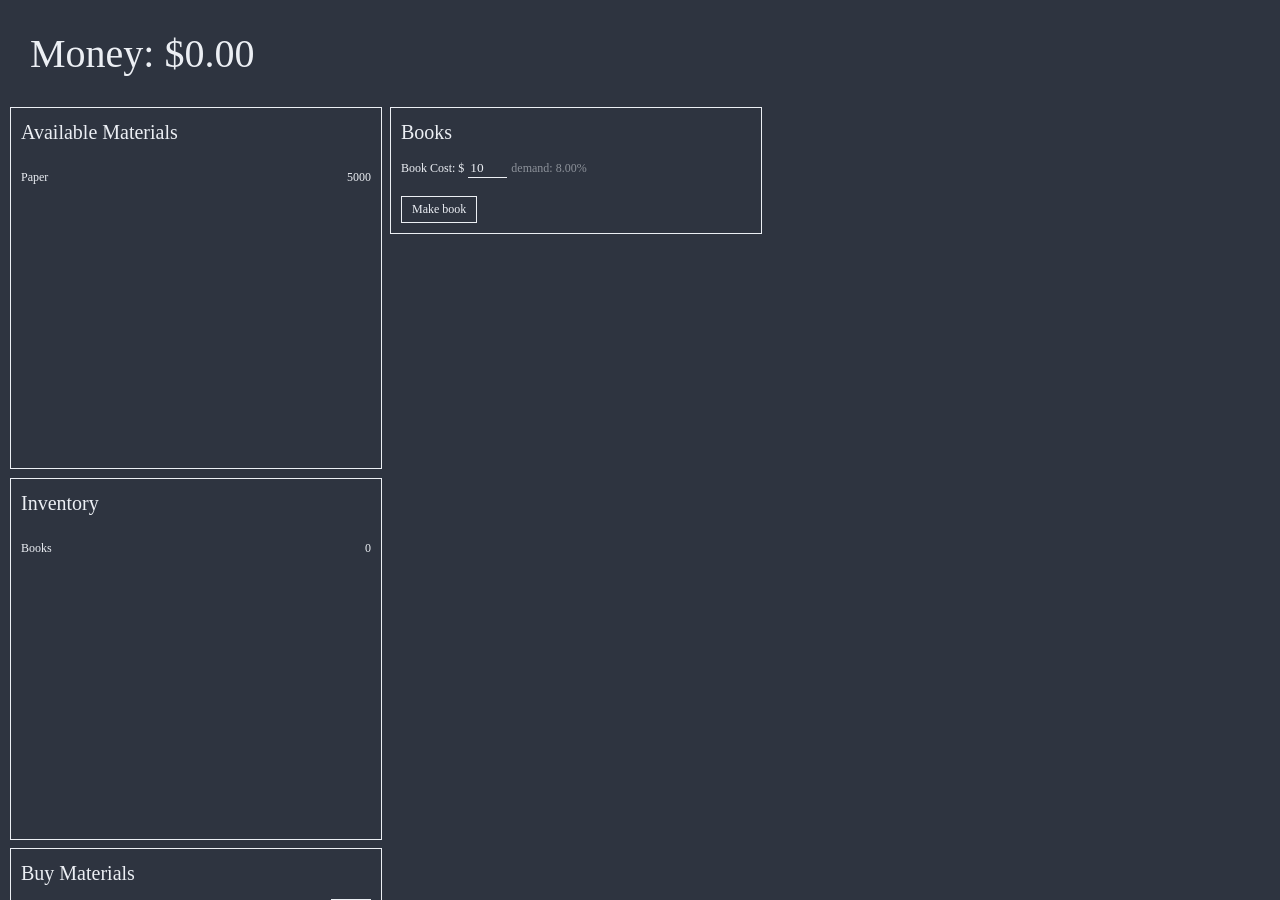
<file: index.html>
<!DOCTYPE html>
<html>
  <head>
    <meta charset="UTF-8">
    <link rel="stylesheet" type="text/css" href="style.css">
    <title>Jeff Bezos Simulator</title>
  </head>
  <body onload="runTicks();">
    <main>
      <p class="count">Money: $0.00</p>
      <br>
      <div class = "book box">
        <div class="inline">
          <h1>Books</h1>
        </div>
        <div>
          <form>
            <label for="bookCost">Book Cost: $</label>
            <input type="number" class = "form" name="bookCost" id="bookCost" value=10>
            <span class="sub" id="bookDemand">Demand: </span>
          </form>
        </div>
        <br>
        <button type="button" onClick="makeBookBtn()" class = "button" id = "sellBook">Make book</button>
      </div>
      <div class="materials box">
        <h1>Available Materials</h1>
        <br>
        <p class="tableLeft materialNames"></p>
        <p class="tableRight materialValues"></p>
      </div>

      <div class="inventory box">
        <h1>Inventory</h1>
        <br>
        <p class="tableLeft inventoryNames"></p>
        <p class="tableRight inventoryValues"></p>
      </div>

      <div class="buyMaterials box">
        <h1>Buy Materials</h1>
        <br>
        <p class="tableLeft buyNames"></p>
        <div class="tableRight buyCost"></div>
      </div>
    </main>
  </body>
</html>

<script src="main.js"></script>
</file>
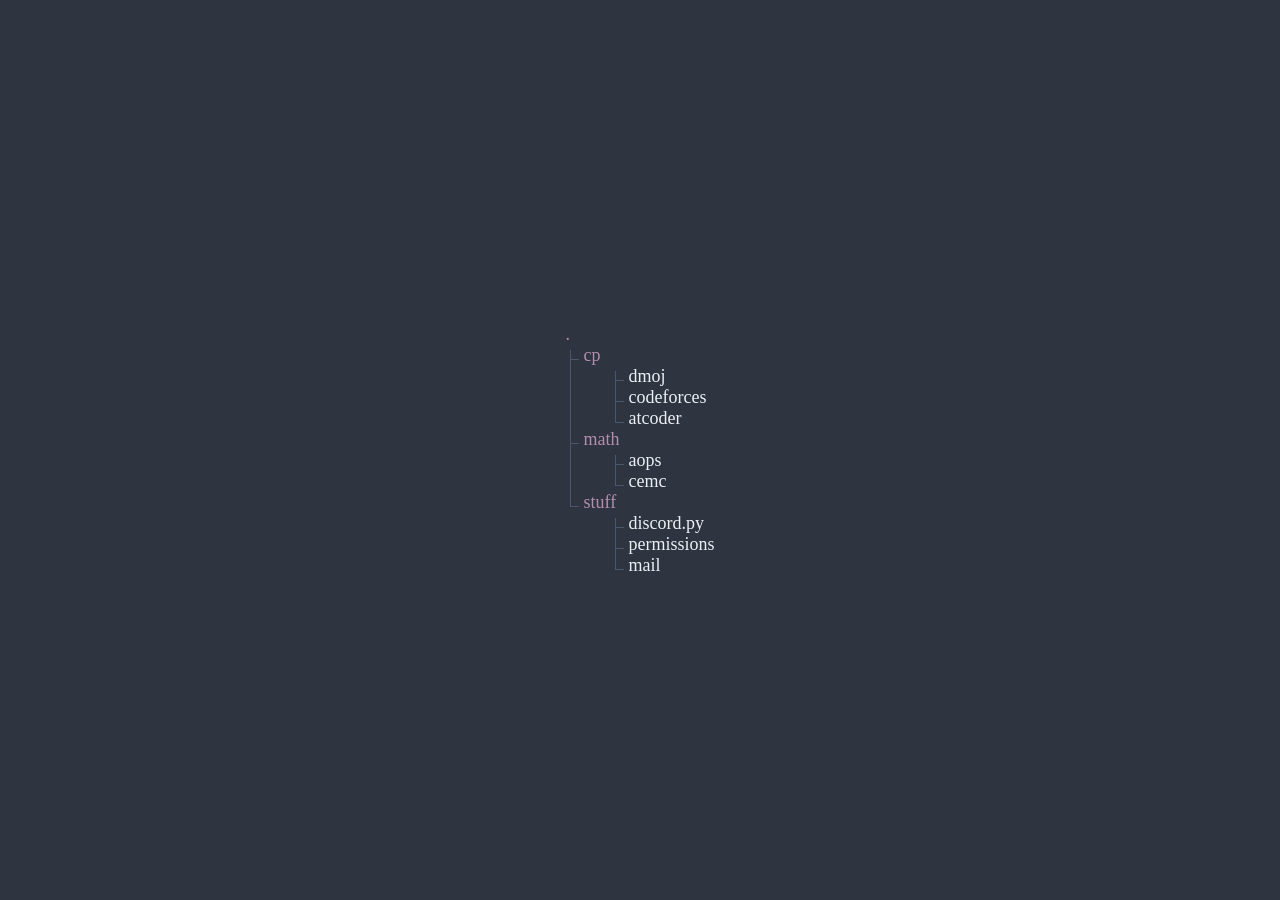
<file: bbb/index.html>
<!DOCTYPE html>
<html>
  <head>
    <meta charset="UTF-8">
    <link rel="stylesheet" type="text/css" href="style.css">
    <title>Home</title>
  </head>
  <body>
    <main>
        <!-- <div class="prompt">[<span data-Name>user</span>@<span>home</span> ~]$ tree</div> -->
      <div class="tree">
        <h1>.</h1>
        <ul id="list">
            <li><h1>[error]</h1></li>
        </ul>
      </div>
      <!-- <div class="prompt">[<span data-Name>user</span>@<span>home</span> ~]$ ddg</div> -->

      <!--<form action="https://duckduckgo.com/" method="GET" autocomplete="off">
      <h1>search:&nbsp;</h1> -->
        <!-- <input type="text" name="q" id="search" wrap="hard" autofocus> -->
        <!-- <textarea type="text" name="q" id="search" wrap="hard" autofocus></textarea>
      </form> -->
    </main>
  </body>
</html>

<script src="main.js"></script>
</file>
<file: style.css>
@font-face {
    font-family: "Consolas";
}

:root {
    --font: "Consolas";
    --background: #2e3440;
    --foreground: #eceff4;
    --pink: #b48ead;
    --red: #bf616a;
    --blue: #8fbcbb;
    --branch: 1px solid #4c566a;
}

body {
    background: var(--background);
    width: 100vw;
    height: 100vh;
    margin: 0;
    display: flex;
    justify-content: left;
    align-items: flex-start;
}

button:focus {outline:0;}
.form:focus {outline:0;}

.box {
  display: inline-block;
  position: fixed;
  border: 1px solid #eceff4;
  margin-left: 10px;
  width: 350px;
  padding-left: 10px;
  padding-right: 10px;
  padding-bottom: 10px;
}

.button {
    background-color: #2e3440;
    color: #eceff4;
    border: 1px solid #eceff4;
    padding: 5px 10px;
    display: inline-block;
    font-family: var(--font);
    font-size: 12px;
    font-weight: normal;
    cursor: pointer;
  }

/* .button:active {
background-color:#eceff4;
color:#2e3440;
border: 1px solid #eceff4;
}*/

.button:disabled {
    background-color: #8C9199;
    color: #eceff4;
    border: 1px solid #eceff4;
}

.tableLeft {
    float:left
}

.tableRight {
    float:right
}

.count {   
    margin: 30px 30px;
    display: inline-block;
    font-family: var(--font);
    font-size: 40px;
    font-weight: normal;
    color: #eceff4;
}

p {
    color: #eceff4;
    font-size: 12px;
    font-family: var(--font);
}

.sub {
    color: #8C9199;
    font-size: 12px;
    font-family: var(--font);
}

.form {
    width: 10%;
    font-family: var(--font);
    color: #eceff4;
    background: transparent;
    display: inline-block;
    border: none;
    border-bottom: 1px solid #eceff4;
}

label {
    color: #eceff4;
    font-size: 12px;
    font-family: var(--font);
}

h1 {
    display: inline-block;
    font-family: var(--font);
    font-size: 20px;
    font-weight: normal;
    color: #eceff4;
}

.materials {
    height: 350px;
}

.inventory {
    top: 468px;
    height: 350px;
    margin-top: 10px;
}

.buyMaterials {
    top: 838px;
    height: 350px;
    margin-top: 10px;
}

.book {
    left: 380px
}
</file>
<file: bbb/style.css>
@font-face {
    font-family: "Jetbrains Mono";
}

:root {
    --font: "Jetbrains Mono";
    --background: #2e3440;
    --foreground: #eceff4;
    --pink: #b48ead;
    --red: #bf616a;
    --blue: #8fbcbb;
    --branch: 1px solid #4c566a;
}

html {
    font-size: 18px;
    overflow: hidden;
}

body {
    background: var(--background);
    width: 100vw;
    height: 100vh;
    margin: 0;
    display: flex;
    justify-content: center;
    align-items: center;
}

.prompt {
    font-family: var(--font);
    color: var(--foreground);
}

.prompt~.prompt {
    padding: 1.5rem 0 0.3125rem;
}

span {
    color: var(--pink);
}

h1 {
    display: inline;
    font-family: var(--font);
    font-size: 1rem;
    font-weight: normal;
    color: var(--pink);
    cursor: pointer;
}

.tree > ul {
    margin: 0;
    padding-left: 1rem;
}

ul {
    list-style: none;
    padding-left: 2.5rem;
}

li {
    position: relative;
}

li.hideChildren > ul {
    display: none;
}

li::before, li::after {
    content: "";
    position: absolute;
    left: -0.75rem;
}

li::before {
    border-top: var(--branch);
    top: 0.75rem;
    width: 0.5rem;
}

li::after {
    border-left: var(--branch);
    height: 100%;
    top: 0.25rem;
}

li:last-child::after {
    height: 0.5rem;
}

a {
    font-family: var(--font);
    font-size: 1rem;
    color: var(--foreground);
    text-decoration: none;
    outline: none;
}

a:hover,
a:focus {
    color: var(--background);
    background: var(--blue);
}

form h1 {
    padding-left: 0.125rem;
}

/* you can fill the texarea above/below? the Viewport */
#search {
    font-family: var(--font);
    font-size: 1rem;
    color: var(--foreground);
    background-color: var(--background);
    border: none;
    outline: none;
    position: absolute;
    width: 50vw;
    height: 50vh;
    word-break: break-all;
    resize:none;
}
</file>
